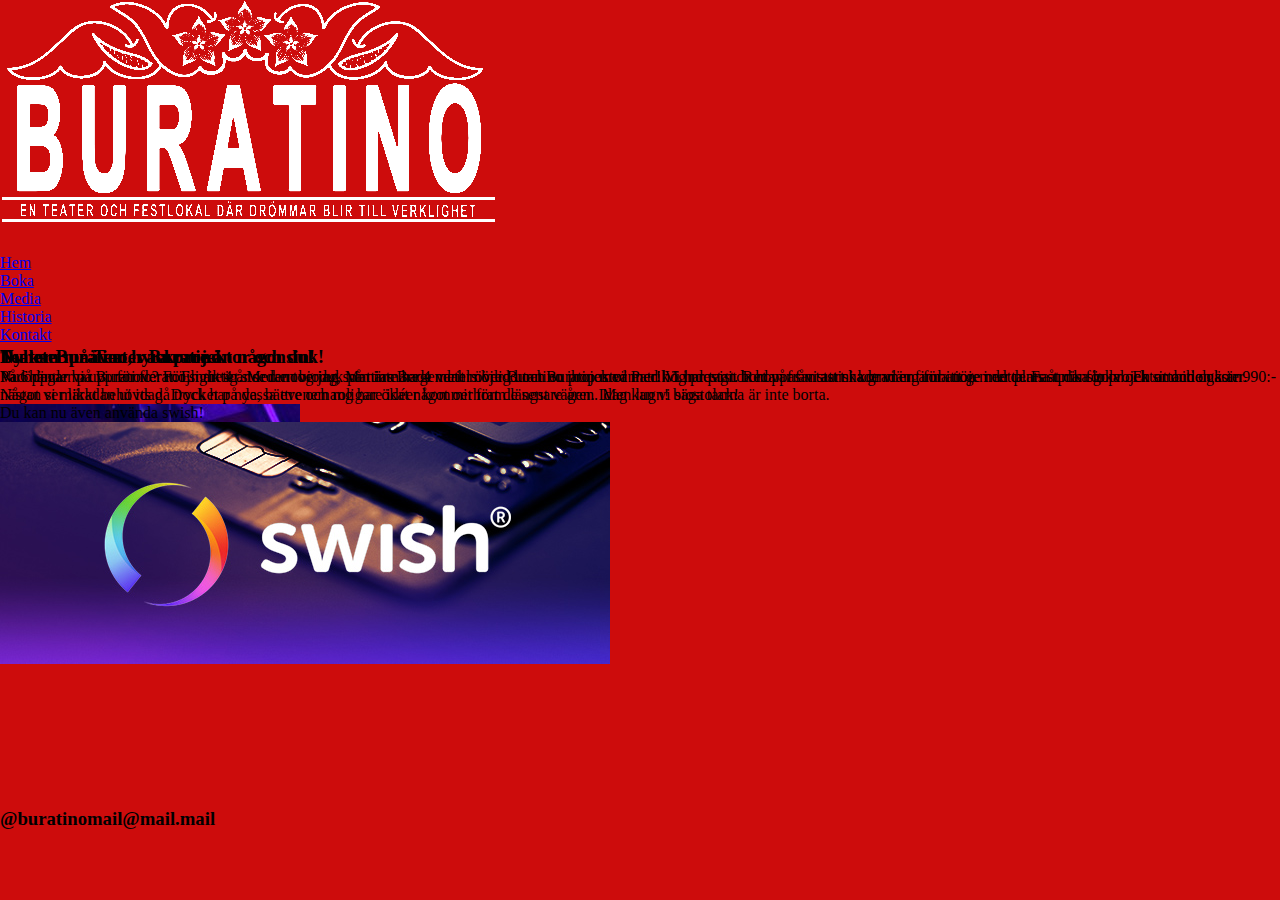
<file: index.html>
<!DOCTYPE html>
<html lang="en">
<head>
    <meta charset="UTF-8">
    <meta name="viewport" content="width=device-width, initial-scale=1.0">
    <meta http-equiv="X-UA-Compatible" content="ie=edge">
    <title>Buratino</title>
    <link rel="stylesheet" href="css/stylesheet.css">
    <link href="https://fonts.googleapis.com/css?family=Sen&display=swap" rel="stylesheet">
</head>
<body>
    <div class="gridWrapper">
     <header class="header">
        <img class="buratinologga" src="misc/Buratino logga fast helvit.png" alt="Bild på buratino loggan">
        </header>
        <nav class="nav">
            <ul class="navlinks navactive">
                <li class="hem"><a href="index.html">Hem</a></li>
                <li class="boka"><a href="boka.html">Boka</a></li>
                <li class="media"><a href="media.html">Media</a></li>
                <li class="historia"><a href="historia.html">Historia</a></li>
                <li class="kontakt"><a href="kontakt.html">Kontakt</a></li>
            </ul>
            <div class="burger">
                <div class="line1"></div>
                <div class="line2"></div>
                <div class="line3"></div>
            </div>
        </nav>    
        <section class="section1"><h3>Teater Buratino, vackrare än någonsin! </h3>
        <p class="texts1">Vad händer på Buratino?
            För snart 4 år sedan tog jag, Mattias Bergendahl över Buratino ihop med Patrik Lindqvist. Redan från start hade vi en ambition med denna unika lokal. En ambition som nästan ser likadan ut idag. Dock har nya, bättre och roligare idéer kommit fram längst vägen.
            Idag kan vi säga tack! 
           </p><img class="snyggscen" src="img/Buratino scen.jpeg" alt="Bild på snygg scen"></section>
        <section class="section2"><h3 class="texts2">Nyheter på Teater Buratino</h3>
        <p class="texts2">På 6 dagar har vi renoverat. En riktig stor renovering som inte hade varit möjlig utan Buratinos vänner!
            Vi har tagit bort vår fantastiska gradäng för att ge mer plats åt dansgolv och sittande gäster. Något vi märkt  behövts då trycket på dessa evenemang har ökat något oerhört de senare åren. Men lugn! biostolarna är inte borta.</p>
        <p class="swishtext">Du kan nu även använda swish!</p> <img class="swish" src="img/mäktigswishbild.jpg" alt="swishbild"></section>
        <section class="section3"><h3 class="texts2">Du kan nu även hyra projektor och duk!</h3><p class="projektortext">Nu öppnar vi upp för fler möjligheter. Med en bioduk på närmare 4 meters bredd och en projektor med hög prestanda  hoppas vi att ni kommer finna nöje i detta. Fastpris för projektor och duk är 990:-</p></section>
        <footer class="footer"><h3>@buratinomail@mail.mail</h3></footer>
    </div>
    <script src="js/script.js" ></script>
</body>
</html>
</file>
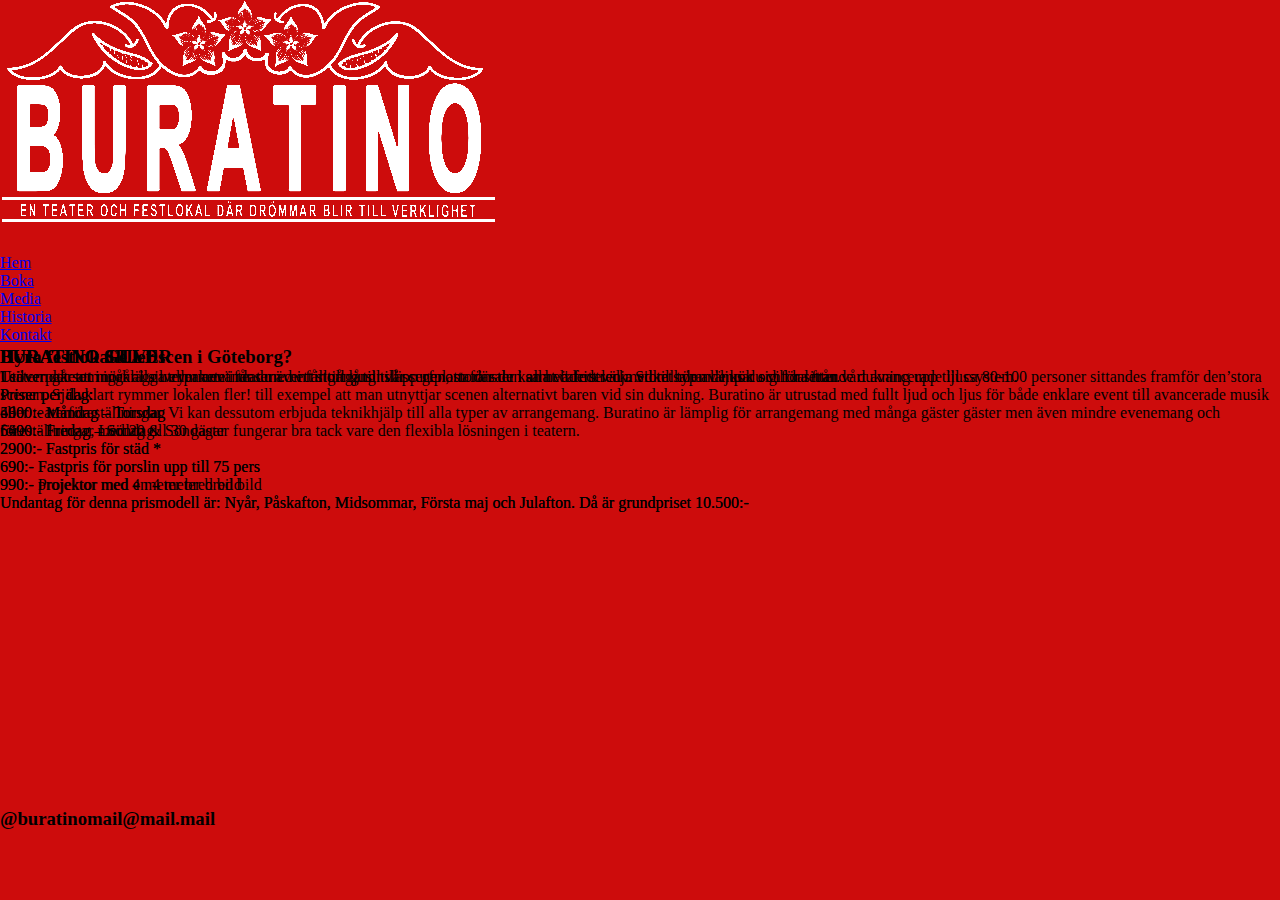
<file: boka.html>
<!DOCTYPE html>
<html lang="en">
<head>
    <meta charset="UTF-8">
    <meta name="viewport" content="width=device-width, initial-scale=1.0">
    <meta http-equiv="X-UA-Compatible" content="ie=edge">
    <title>Buratino</title>
    <link rel="stylesheet" href="css/stylesheet.css">
    <link href="https://fonts.googleapis.com/css?family=Sen&display=swap" rel="stylesheet">
</head>
<body>
    <div class="gridWrapper">
     <header class="header">
        <img class="buratinologga" src="misc/Buratino logga fast helvit.png" alt="Bild på buratino loggan">
        </header>
        <nav class="nav">
            <ul class="navlinks navactive">
                <li class="hem"><a href="index.html">Hem</a></li>
                <li class="boka"><a href="boka.html">Boka</a></li>
                <li class="media"><a href="media.html">Media</a></li>
                <li class="historia"><a href="historia.html">Historia</a></li>
                <li class="kontakt"><a href="kontakt.html">Kontakt</a></li>
            </ul>
            <div class="burger">
                <div class="line1"></div>
                <div class="line2"></div>
                <div class="line3"></div>
            </div>
        </nav>    
        <section class="section1"><h3>Hyra festlokal eller scen i Göteborg?</h3>
        <p class="texts1">Teatern går att mörklägga eller användas med ett stort ljusinsläpp genom fönster i alla väderstreck. Stora salen lämpar sig för sittande dukning upp till ca 80-100 personer sittandes framför den’stora scenen. Självklart rymmer lokalen fler! till exempel att man utnyttjar scenen alternativt baren vid sin dukning. 

            Buratino är utrustad med fullt ljud och ljus för både enklare event till avancerade musik eller teaterföreställningar. Vi kan dessutom erbjuda teknikhjälp till alla typer av arrangemang.
            
            Buratino är lämplig för arrangemang med många gäster gäster men även mindre evenemang och föreställningar med 20 till 30 gäster fungerar bra tack vare den flexibla lösningen i teatern.</p></section>
        <section class="section2"><h3 class="buratinosilver">BURATINO SILVER</h3>
        <p class="texts2">
          I silverpaketet ingår alla utrymmen i teatern. ni får tillgång till scenen, stora salen samt cafedelen med tillhörande kök och toaletter. 
          <p class="texts2">Priser per dag:</p>
            <ul class="textjävel">

            <li> 4900:- Måndag – Torsdag</li>
            <li> 5600:- Fredag – Söndag</li>
            <li> 2900:- Fastpris för städ *</li>
            <li> 690:- Fastpris för porslin upp till 75 pers</li>
            <li> 990:- Projektor med en 4 meter bred bild</li>
             </ul>
            <p class="texts2"> Undantag för denna prismodell är: Nyår, Påskafton, Midsommar, Första maj och Julafton. Då är grundpriset 10.500:-</p></p></section>
        <section class="section3"><h3 class="buratinoguld">BURATINO GULD</h3>
        <p class="texts2">
            Utöver det som ingår i silverpaketet får du även tillgång till vår surfplatta där du kan helt fritt välja vilket typ av ljus du vill ha från vårt avancerade ljussystem.
            <p class="texts2">Priser per dag:</p>
            <ul class="textjävel">
                <li>5600:- Måndag – Torsdag</li>
                <li>6490:- Fredag, Lördag & Söndagar</li>
                <li>2900:- Fastpris för städ *</li>
                <li>690:- Fastpris för porslin upp till 75 pers</li>
                <li>990:- projektor med 4 meter bred bild</li>
            </ul>
            <p class="texts2">Undantag för denna prismodell är: Nyår, Påskafton, Midsommar, Första maj och Julafton. Då är grundpriset 10.500:-</p>
        </p>
        </section>
        <footer class="footer"><h3>@buratinomail@mail.mail</h3></footer>
    </div>
    <script src="js/script.js" ></script>
</body>
</html>
</file>
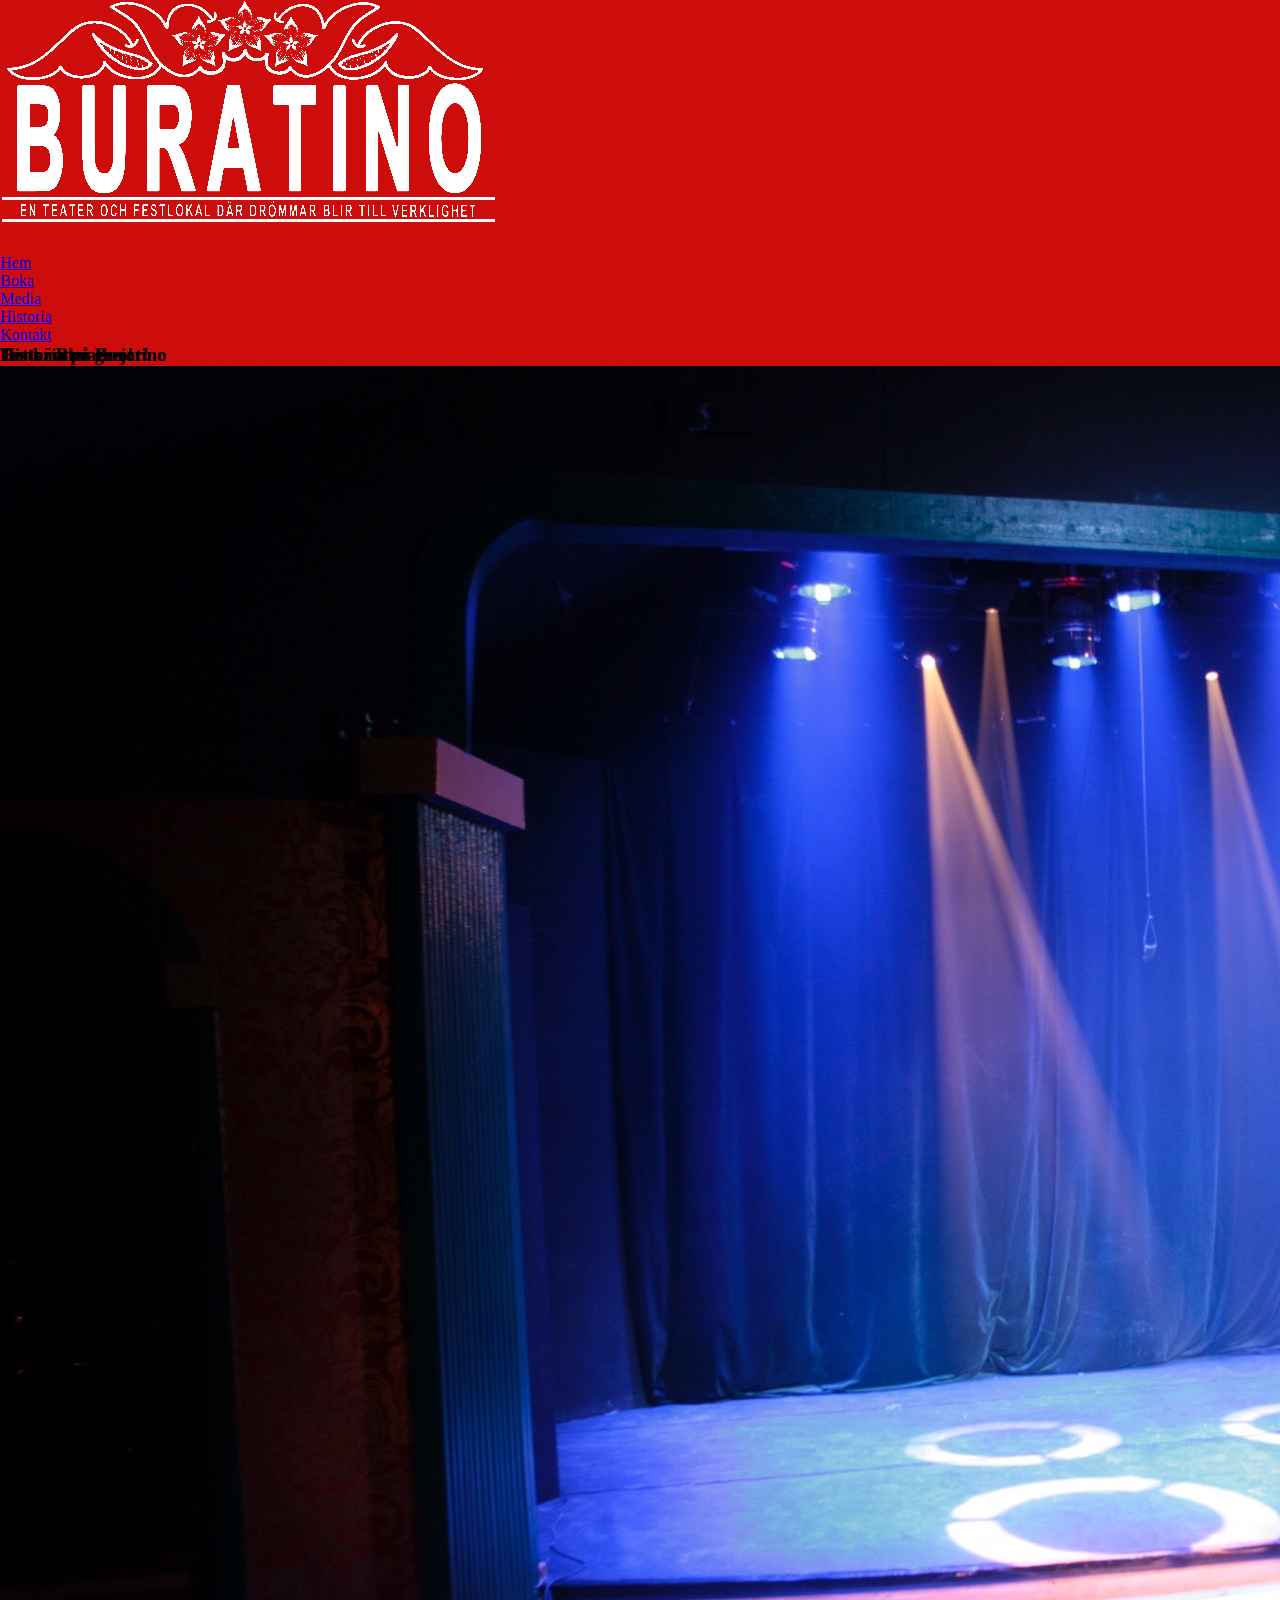
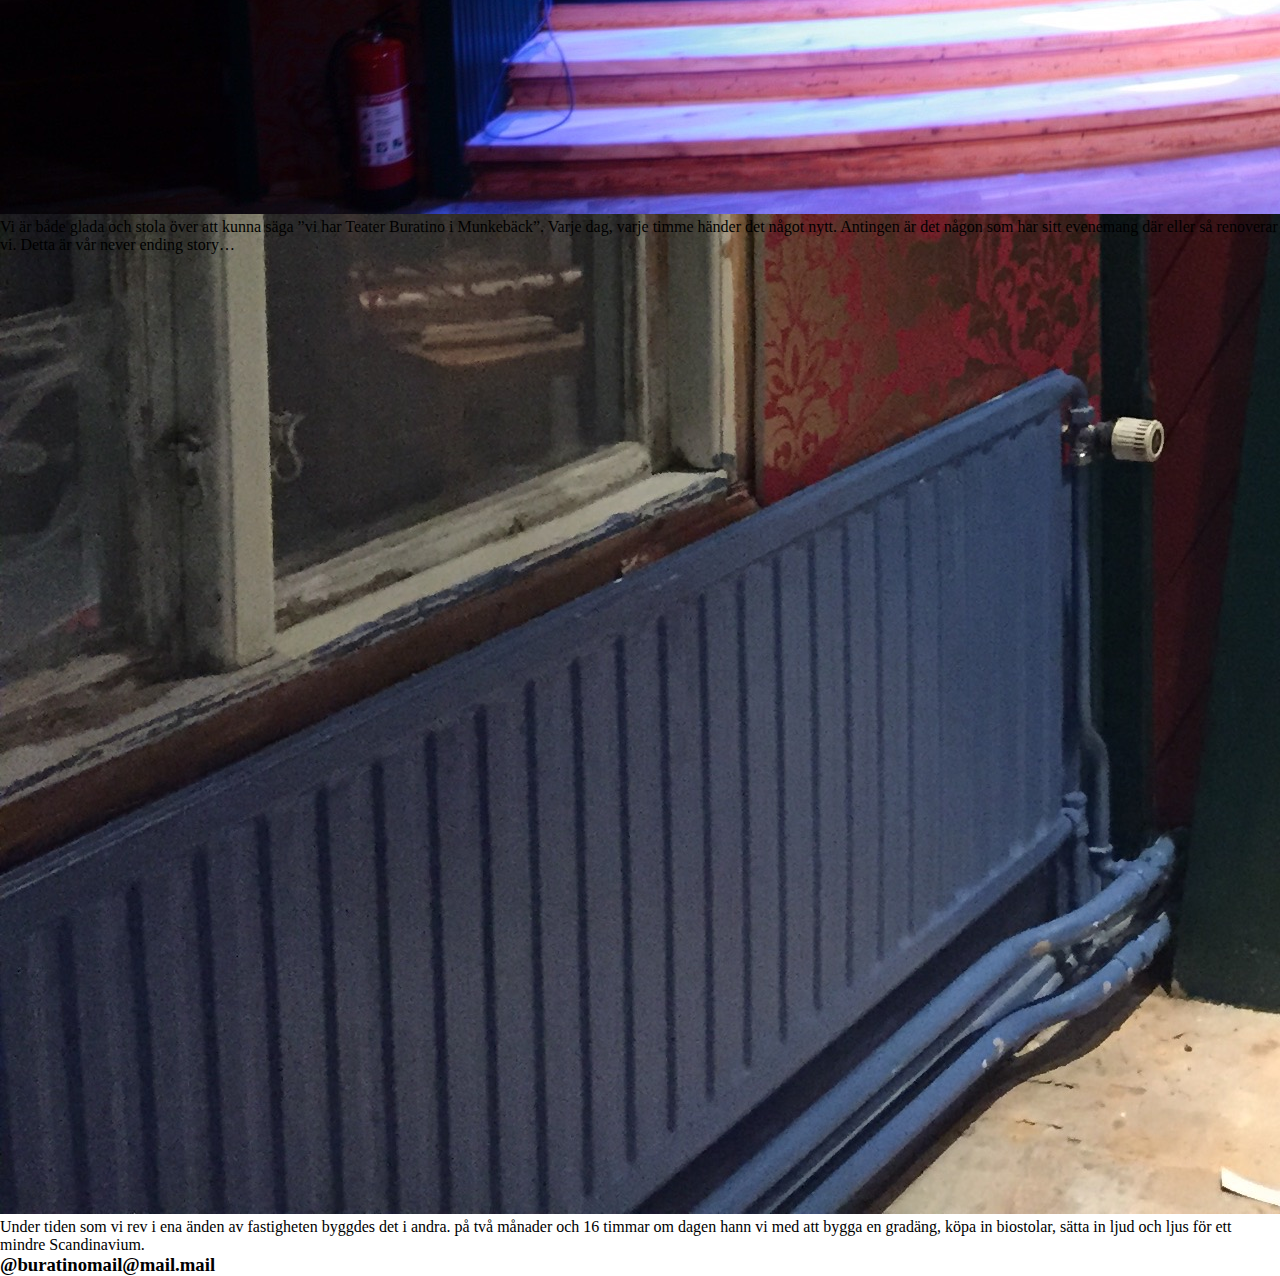
<file: historia.html>
<!DOCTYPE html>
<html lang="en">
<head>
    <meta charset="UTF-8">
    <meta name="viewport" content="width=device-width, initial-scale=1.0">
    <meta http-equiv="X-UA-Compatible" content="ie=edge">
    <title>Buratino</title>
    <link rel="stylesheet" href="css/stylesheet.css">
    <link href="https://fonts.googleapis.com/css?family=Sen&display=swap" rel="stylesheet">
</head>
<body>
    <div class="gridWrapper">
     <header class="header">
        <img class="buratinologga" src="misc/Buratino logga fast helvit.png" alt="Bild på buratino loggan">
        </header>
        <nav class="nav">
            <ul class="navlinks navactive">
                <li class="hem"><a href="index.html">Hem</a></li>
                <li class="boka"><a href="boka.html">Boka</a></li>
                <li class="media"><a href="media.html">Media</a></li>
                <li class="historia"><a href="historia.html">Historia</a></li>
                <li class="kontakt"><a href="kontakt.html">Kontakt</a></li>
            </ul>
            <div class="burger">
                <div class="line1"></div>
                <div class="line2"></div>
                <div class="line3"></div>
            </div>
        </nav>    
        <section class="section1"><h3>Historia på Buratino</h3>
        <img class="buratinogubbe" src="img/historia_buratino.jpg" alt="Gubbe som skapade Buratino">
        <p class="textgubbe">Natalia och Alf Mouwitz startade Dockteater Buratino 1987. De första åren turnerade dom från Pajala i norr till Spanien i söder. Duon spelade enligt den ryska traditionen med meterstora stavdockor och marionettdockor. </p></section>
        <section class="section2"><h3 class="texts2">Det händer grejer!</h3>
        <img class="ombygg2" src="img/ombyggburatino.jpg" alt="grejar i buratinolokalen">
        <p class="texts2">Under tiden som vi rev i ena änden av fastigheten byggdes det i andra. på två månader och 16 timmar om dagen hann vi med att bygga en gradäng, köpa in biostolar, sätta in ljud och ljus för ett mindre Scandinavium.</p></section>
        <section class="section3"><h3 class="texts2">Teater Buratino!</h3>
        <img class="ombygg2" src="img/Buratino_scen.jpg" alt="Scen Buratino">
        <p class="texts2">Vi är både glada och stola över att kunna säga ”vi har Teater Buratino i Munkebäck”. Varje dag, varje timme händer det något nytt. Antingen är det någon som har sitt evenemang där eller så renoverar vi. Detta är vår never ending story…</p></section>
        <footer class="footer"><h3>@buratinomail@mail.mail</h3></footer>
    </div>
    <script src="js/script.js" ></script>
</body>
</html>
</file>
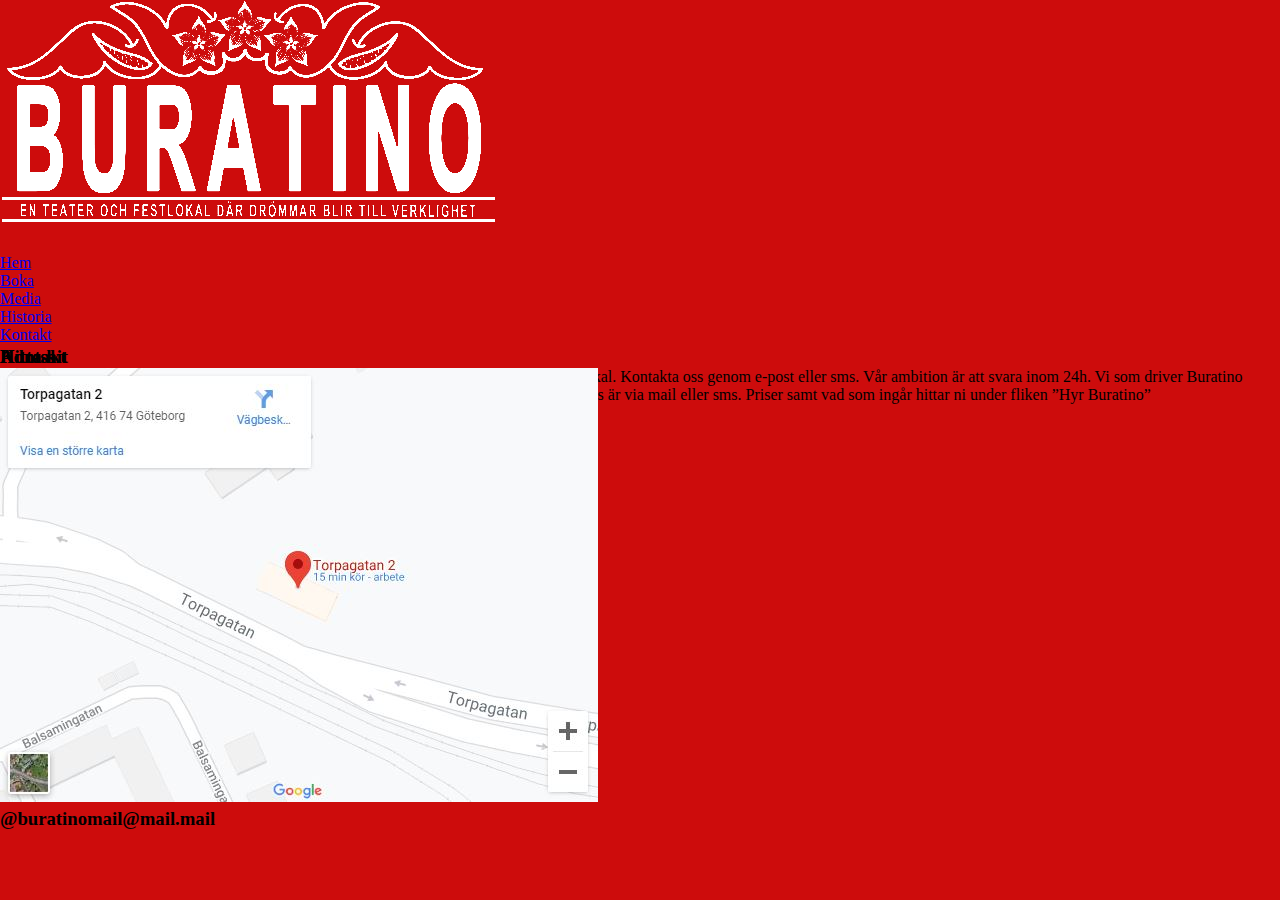
<file: kontakt.html>
<!DOCTYPE html>
<html lang="en">
<head>
    <meta charset="UTF-8">
    <meta name="viewport" content="width=device-width, initial-scale=1.0">
    <meta http-equiv="X-UA-Compatible" content="ie=edge">
    <title>Buratino</title>
    <link rel="stylesheet" href="css/stylesheet.css">
    <link href="https://fonts.googleapis.com/css?family=Sen&display=swap" rel="stylesheet">
</head>
<body>
    <div class="gridWrapper">
     <header class="header">
        <img class="buratinologga" src="misc/Buratino logga fast helvit.png" alt="Bild på buratino loggan">
        </header>
        <nav class="nav">
            <ul class="navlinks navactive">
                <li class="hem"><a href="index.html">Hem</a></li>
                <li class="boka"><a href="boka.html">Boka</a></li>
                <li class="media"><a href="media.html">Media</a></li>
                <li class="historia"><a href="historia.html">Historia</a></li>
                <li class="kontakt"><a href="kontakt.html">Kontakt</a></li>
            </ul>
            <div class="burger">
                <div class="line1"></div>
                <div class="line2"></div>
                <div class="line3"></div>
            </div>
        </nav>    
        <section class="section1"><h3>Kontakt</h3><p class="kontakt">Vi som driver Buratino ser alltid fram emot att få nya förslag på event och aktiviteter i vår lokal. Kontakta oss genom e-post eller sms.  Vår ambition är att svara inom 24h.

            Vi som driver Buratino jobbar med annat dagtid. Därför är det ibland svårt att svara i telefon. Enklaste sättet att nå oss är via mail eller sms.
            
            Priser samt vad som ingår hittar ni under fliken ”Hyr Buratino”</p></section>
        <section class="section2"><h3 class="texts2">Adress</h3><p class="texts2">Torpagatan 2
            416 74 Göteborg
            
            <p class="texts2">Telefon: 0703 – 28 87 14 </p>
            <p class="texts2"> E-post: bokning@buratino.se </p>
           </section>
        <section class="section3"><h3 class="texts2">Hitta hit</h3> <img class="buratinokarta" src="img/karta_buratino.JPG" alt="karta på buratino"></section>
        <footer class="footer"><h3>@buratinomail@mail.mail</h3></footer>
    </div>
    <script src="js/script.js" ></script>
</body>
</html>
</file>
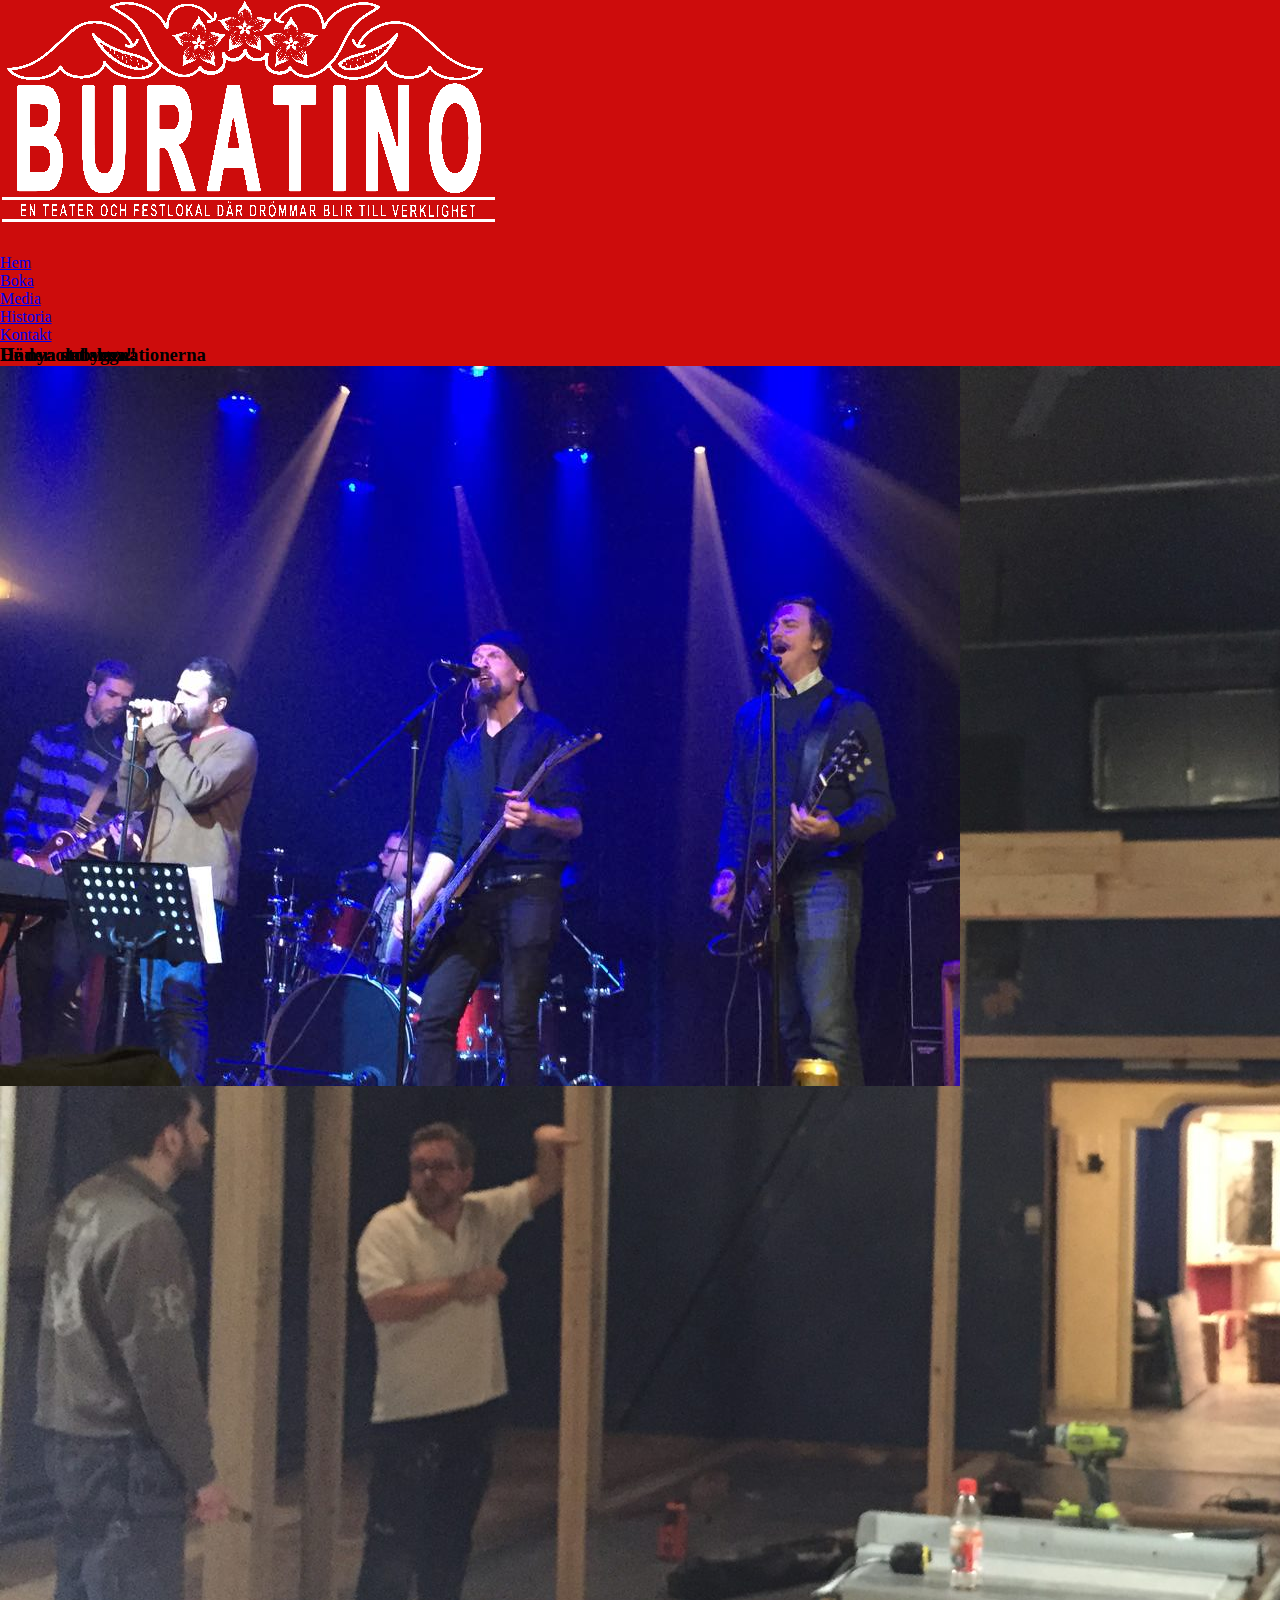
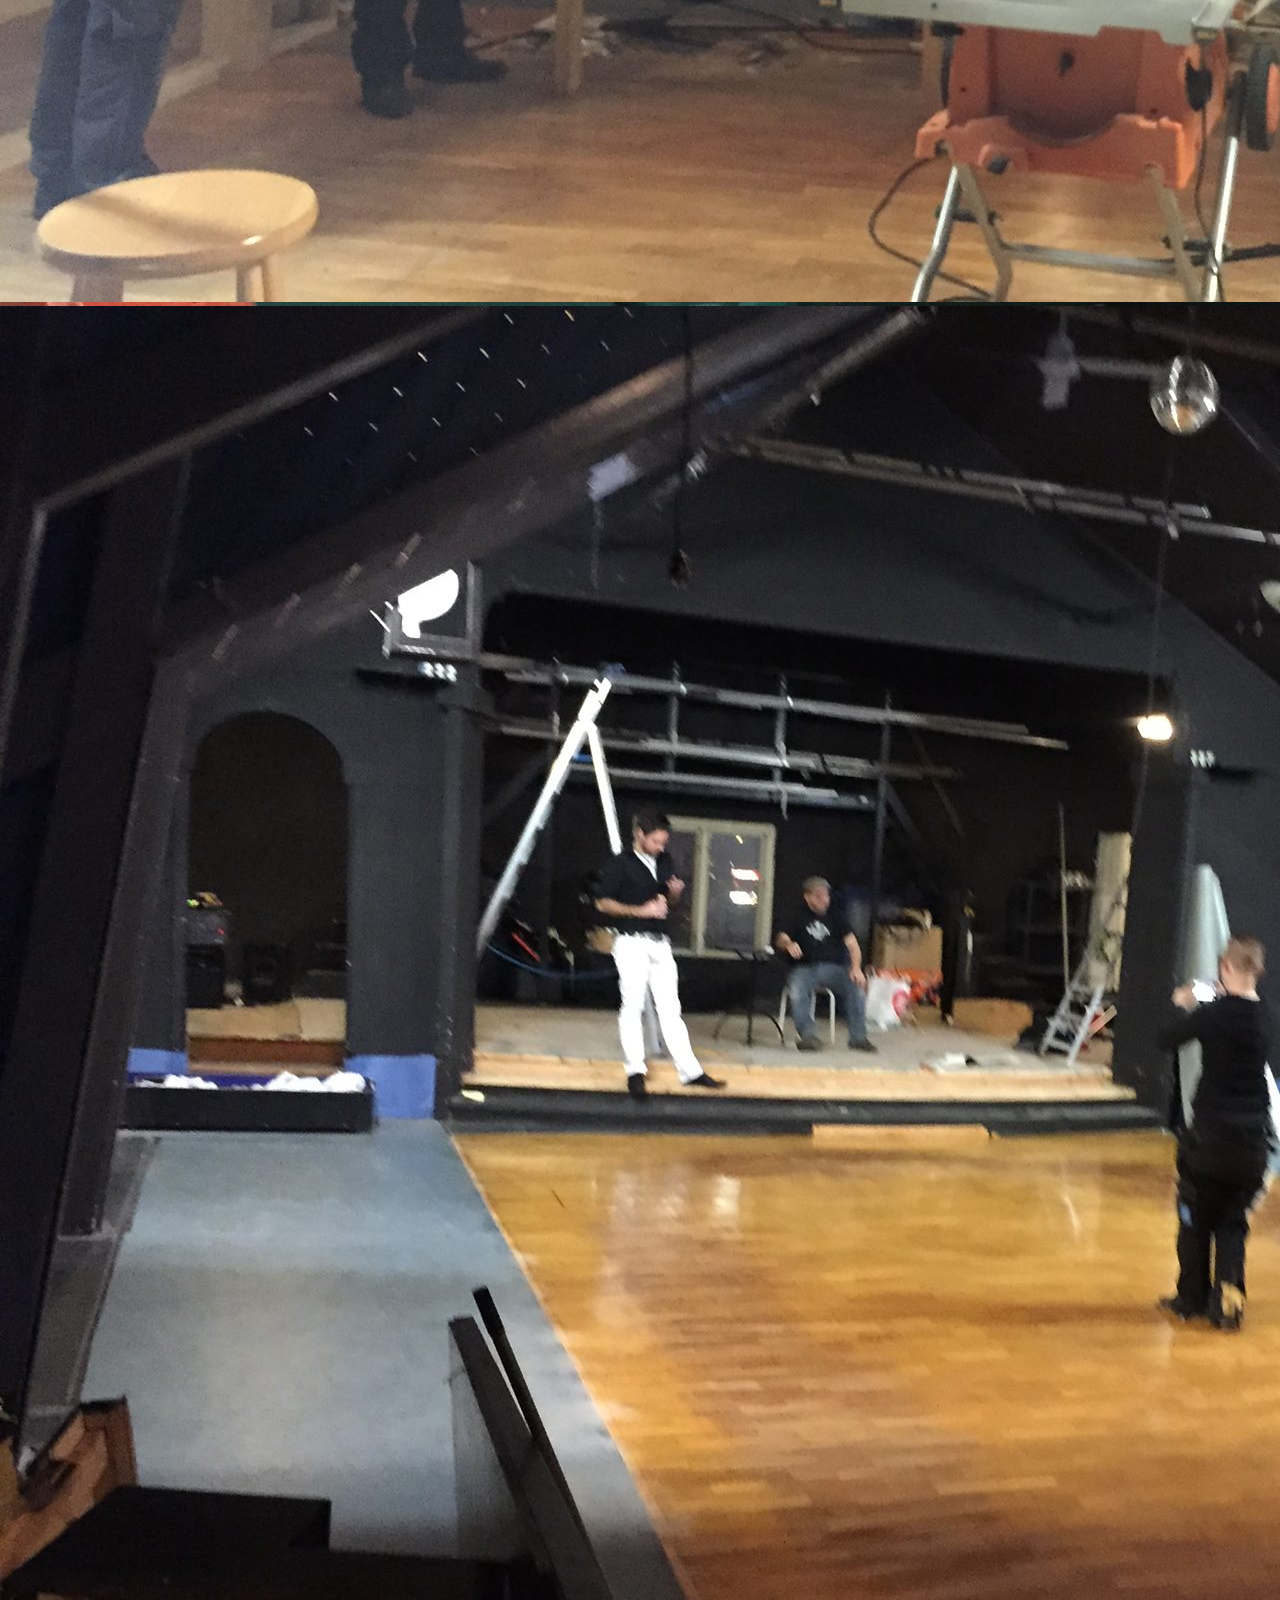
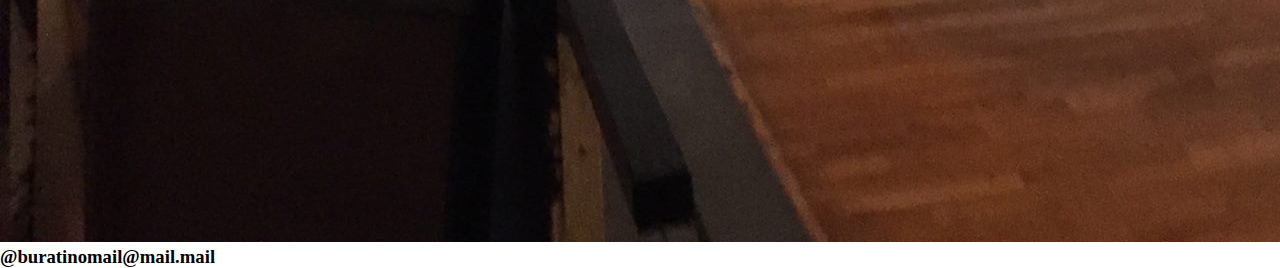
<file: media.html>
<!DOCTYPE html>
<html lang="en">
<head>
    <meta charset="UTF-8">
    <meta name="viewport" content="width=device-width, initial-scale=1.0">
    <meta http-equiv="X-UA-Compatible" content="ie=edge">
    <title>Buratino</title>
    <link rel="stylesheet" href="css/stylesheet.css">
    <link href="https://fonts.googleapis.com/css?family=Sen&display=swap" rel="stylesheet">
</head>
<body>
    <div class="gridWrapper">
     <header class="header">
        <img class="buratinologga" src="misc/Buratino logga fast helvit.png" alt="Bild på buratino loggan">
        </header>
        <nav class="nav">
            <ul class="navlinks navactive">
                <li class="hem"><a href="index.html">Hem</a></li>
                <li class="boka"><a href="boka.html">Boka</a></li>
                <li class="media"><a href="media.html">Media</a></li>
                <li class="historia"><a href="historia.html">Historia</a></li>
                <li class="kontakt"><a href="kontakt.html">Kontakt</a></li>
            </ul>
            <div class="burger">
                <div class="line1"></div>
                <div class="line2"></div>
                <div class="line3"></div>
            </div>
        </nav>    
        <section class="section1"><h3>De nya stolarna!</h3>
        <img  class="nyastolarna" src="img/stolar.jpg" alt="nya stolarna"></section>
        <section class="section2"><h3 class="texts2">Under ombyggnationerna</h3>
        <img class="ombygg" src="img/under_ombyggnationerna - kopia.jpg" alt="under ombyggnationerna">
        <img class="ombygg" src="img/ombyggnationerna_buratino.jpg" alt="ombyggnationer i lokalen"></section>
        <section class="section3"><h3 class="texts2">Här va det show!</h3>
        <img class="showb" src="img/show_buratino.jpg" alt="show på buratino"></section>
        <footer class="footer"><h3>@buratinomail@mail.mail</h3></footer>
    </div>
    <script src="js/script.js" ></script> 
</body>
</html>
</file>
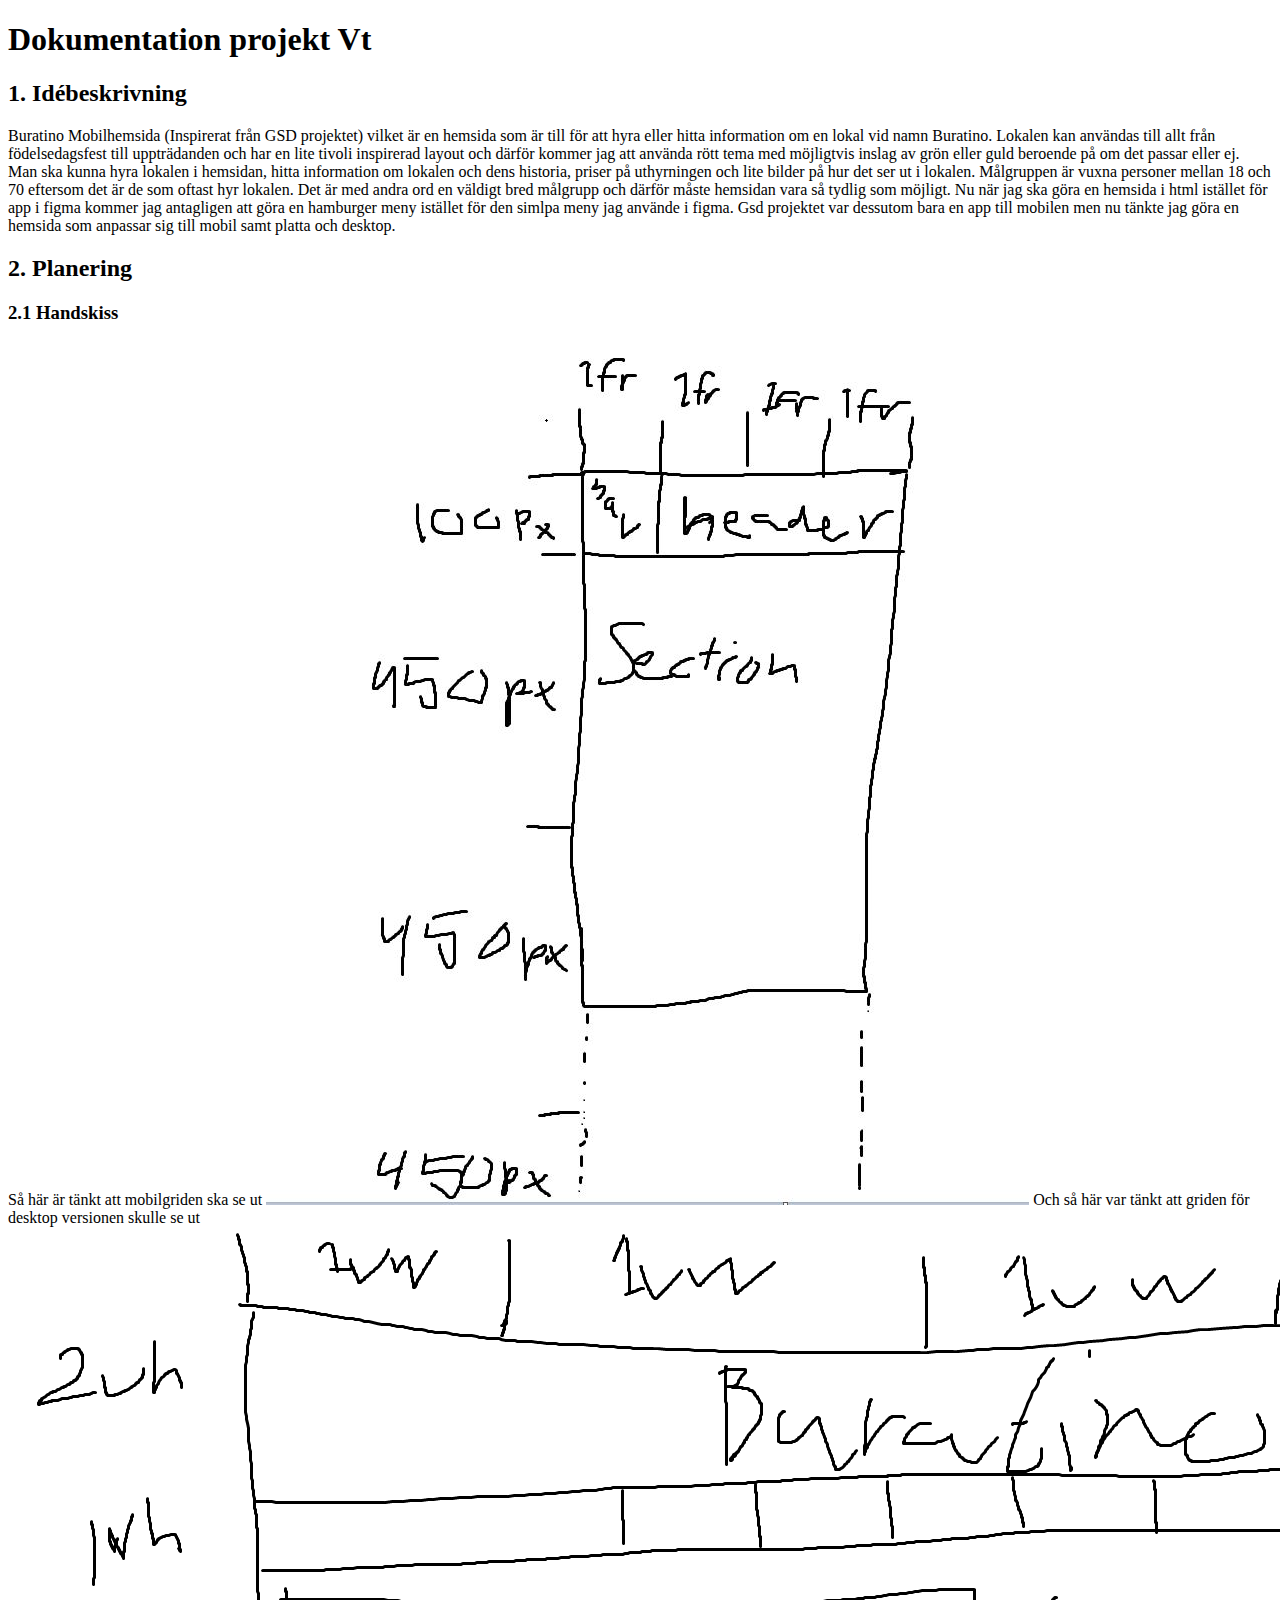
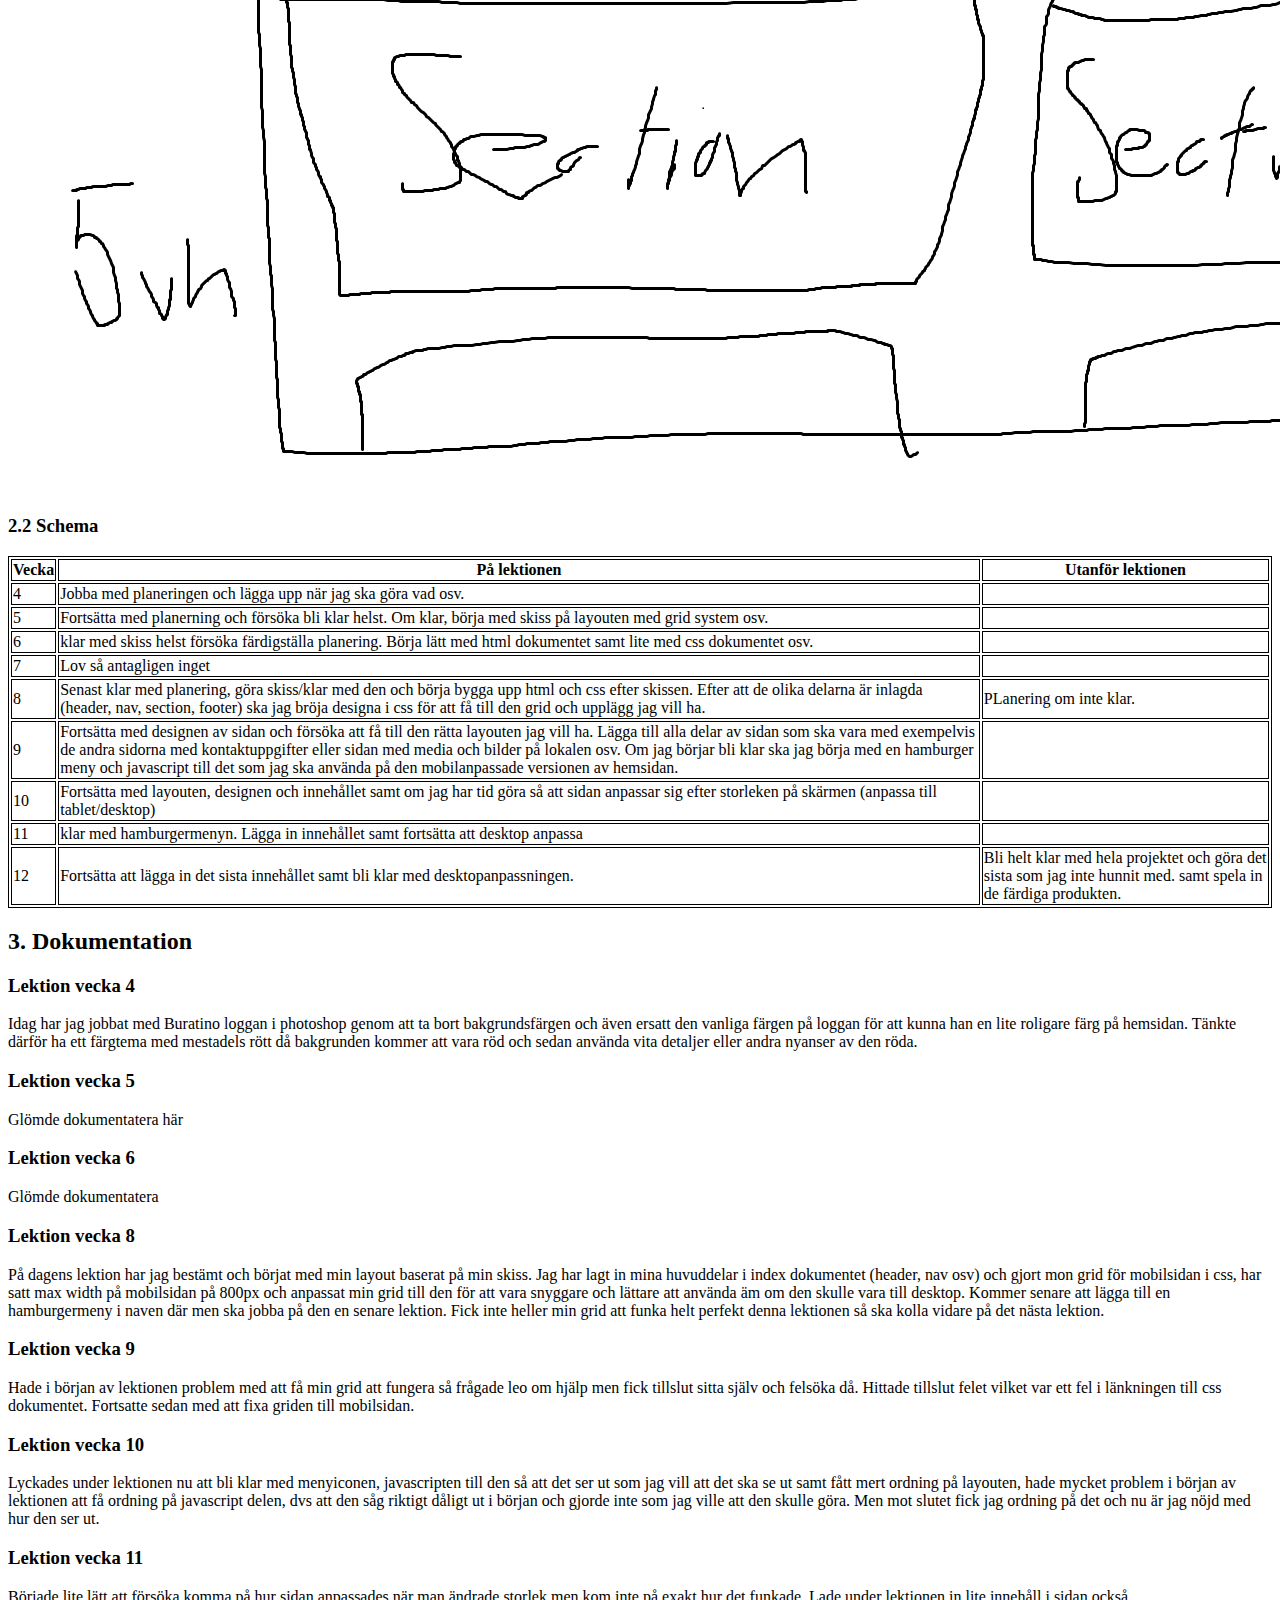
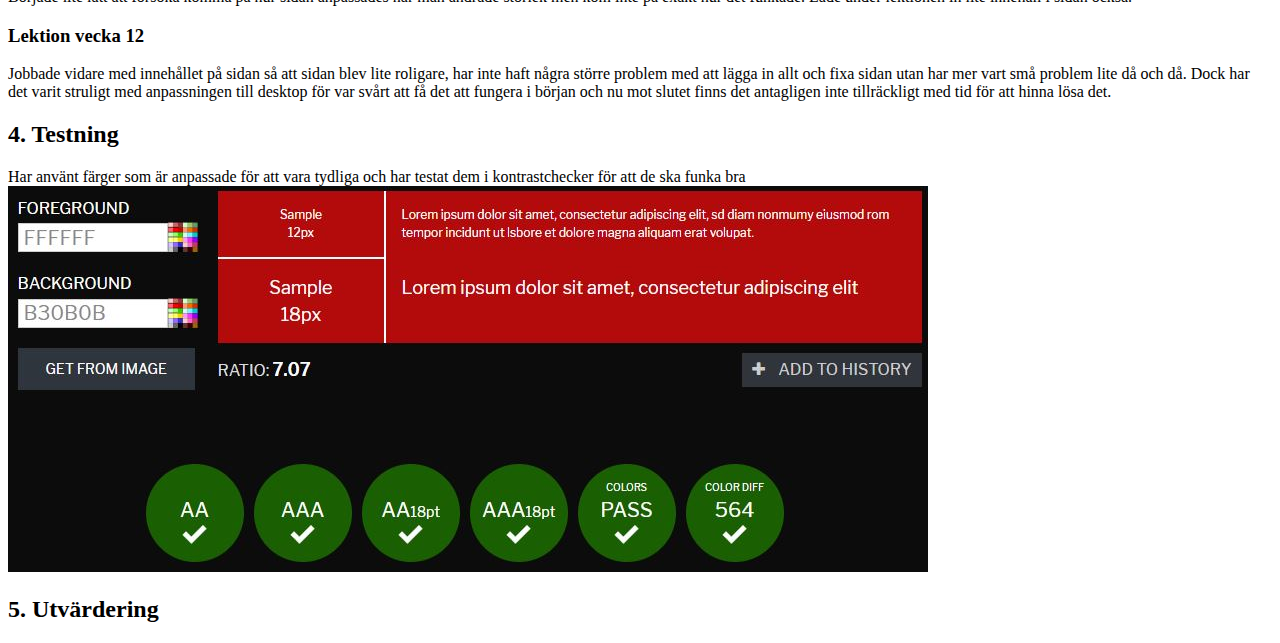
<file: misc/planering.html>
<!-- Se den kommenterade texten i detta html-dokument för att se exempel och förklaringar på hur dokumentationen ska vara uppbyggd. -->

<!-- Länka till detta planeringsdokument i footern till din hemsida. -->

<!DOCTYPE html>
<html lang="en">
<head>
    <meta charset="UTF-8">
    <meta name="viewport" content="width=device-width, initial-scale=1.0">
    <meta http-equiv="X-UA-Compatible" content="ie=edge">
    <title>Dokumentation projekt Vt</title>

    <style>
        table, td, th {
            border: 1px solid black
        }
    </style>

</head>
<body>

    <h1>Dokumentation projekt Vt</h1>

    <h2>1. Idébeskrivning</h2>
    <!-- Vad ska du göra? Vilken är din målgrupp? Om du utvecklar en tidigare sida; Vad ska du förändra/utveckla? -->

    Buratino Mobilhemsida (Inspirerat från GSD projektet) vilket är en hemsida som är till för att hyra eller hitta information om en lokal vid namn Buratino. Lokalen kan användas till allt från födelsedagsfest till uppträdanden och har en lite tivoli inspirerad layout och därför kommer jag att använda rött tema med möjligtvis inslag av grön eller guld beroende på om det passar eller ej. Man ska kunna hyra lokalen i hemsidan, hitta information om lokalen och dens historia, priser på uthyrningen och lite bilder på hur det ser ut i lokalen. 
    Målgruppen är vuxna personer mellan 18 och 70 eftersom det är de som oftast hyr lokalen. Det är med andra ord en väldigt
    bred målgrupp och därför måste hemsidan vara så tydlig som möjligt. Nu när jag ska göra en hemsida i html istället för app i figma 
    kommer jag antagligen att göra en hamburger meny istället för den simlpa meny jag använde i figma. Gsd projektet var dessutom bara en app till mobilen men nu tänkte jag göra en hemsida som anpassar sig till mobil samt platta och desktop. 

    <h2>2. Planering</h2>



    <h3>2.1 Handskiss</h3>
    <!-- Här lägger du en bild på din handskiss av layouten. Viktigt att du beskriver vilka boxelement som ska användas. Visa även hur du tänker med ditt grid (Hur många kolumner?) -->
    Så här är tänkt att mobilgriden ska se ut <img src="mobilgrid.JPG" alt="Mobilgrid ">

    Och så här var tänkt att griden för desktop versionen skulle se ut <img src="weu skiss buratino.png" alt="grid för desktop">

    <h3>2.2 Schema</h3>
    <!-- Vad ska du göra när? Inte för detaljerat. -->

    <table>
        <tr>
            <th>Vecka</th><th>På lektionen</th><th>Utanför lektionen</th>
        </tr>

        <tr>
            <td>4</td>
            <td>
            <!-- Vad görs på lektionen vecka 4? -->Jobba med planeringen och lägga upp när jag ska göra vad osv. 
            </td>
            <td>
            <!-- Vad görs utanför lektionen vecka 4? -->
            </td>
        </tr>

        <tr>          
            <td>5</td>
            <td>
            <!-- Vad görs på lektionen vecka 5? --> Fortsätta med planerning och försöka bli klar helst. Om klar, börja med skiss på layouten med grid system osv. 
            </td>
            <td>
            <!-- Vad görs utanför lektionen vecka 5? -->
            </td>
        </tr>

        <tr>          
            <td>6</td>
            <td>
            <!-- Vad görs på lektionen vecka 6? -->klar med skiss helst försöka färdigställa planering. Börja lätt med html dokumentet samt lite med css dokumentet osv. 
            </td>
            <td>
            <!-- Vad görs utanför lektionen vecka 6? -->
            </td>
        </tr>

        <tr>           
            <td>7</td>
            <td>
            <!-- Vad görs på lektionen vecka 7? -->Lov så antagligen inget
            </td>
            <td>
            <!-- Vad görs utanför lektionen vecka 7? -->
            </td>
        </tr>

        <tr>           
            <td>8</td>
            <td>
            <!-- Vad görs på lektionen vecka 8? --> Senast klar med planering, göra skiss/klar med den och börja bygga upp html och css efter skissen. Efter att de olika delarna är inlagda (header, nav, section, footer) ska jag bröja designa i css för att få till den grid och upplägg jag vill ha. 
            </td>
            <td>
            <!-- Vad görs utanför lektionen vecka 8? -->PLanering om inte klar. 
            </td>
        </tr>

        <tr>          
            <td>9</td>
            <td>
            <!-- Vad görs på lektionen vecka 9? -->Fortsätta med designen av sidan och försöka att få till den rätta layouten jag vill ha. Lägga till alla delar av sidan som ska vara med exempelvis de andra sidorna med kontaktuppgifter eller sidan med media och bilder på lokalen osv. Om jag börjar bli klar ska jag börja med en hamburger meny och javascript till det som jag ska använda på den mobilanpassade versionen av hemsidan. 
            </td>
            <td>
            <!-- Vad görs utanför lektionen vecka 9? -->
            </td>
        </tr>

        <tr>          
            <td>10</td>
            <td>
            <!-- Vad görs på lektionen vecka 10? -->Fortsätta med layouten, designen och innehållet samt om jag har tid göra så att sidan anpassar sig efter storleken på skärmen (anpassa till tablet/desktop)
            </td>
            <td>
            <!-- Vad görs utanför lektionen vecka 10? -->
            </td>
        </tr>

        <tr>           
            <td>11</td>
            <td>
            <!-- Vad görs på lektionen vecka 11? --> klar med hamburgermenyn. Lägga in innehållet samt fortsätta att desktop anpassa
            </td>
            <td>
            <!-- Vad görs utanför lektionen vecka 11? -->
            </td>
        </tr>

        <tr>          
            <td>12</td>
            <td>
            <!-- Vad görs på lektionen vecka 12? --> Fortsätta att lägga in det sista innehållet samt bli klar med desktopanpassningen.
            </td>
            <td>
            <!-- Vad görs utanför lektionen vecka 12? -->Bli helt klar med hela projektet och göra det sista som jag inte hunnit med. samt spela in de färdiga produkten. 
            </td>
        </tr>

    </table>


    <h2>3. Dokumentation</h2>
    <!-- Här skriver du efter varje lektion. Vad har jag gjort? Vad gick bra? Vad gick mindre bra? Vad ska jag tänka på till nästa gång? -->

    <h3>Lektion vecka 4</h3>
    <!-- Fyll på med dokumentation här. -->
    Idag har jag jobbat med Buratino loggan i photoshop genom att ta bort bakgrundsfärgen och även ersatt den vanliga färgen på loggan för att kunna han en lite roligare färg på hemsidan. Tänkte därför ha ett färgtema med mestadels rött då bakgrunden kommer att vara röd och sedan använda vita detaljer eller andra nyanser av den röda. 

    <h3>Lektion vecka 5</h3>
    <!-- Fyll på med dokumentation här. --> Glömde dokumentatera här 

    <h3>Lektion vecka 6</h3>
    <!-- Fyll på med dokumentation här. --> Glömde dokumentatera

    <h3>Lektion vecka 8</h3>
    <!-- Fyll på med dokumentation här. -->På dagens lektion har jag bestämt och börjat med min layout baserat på min skiss. Jag har lagt in mina huvuddelar i index dokumentet (header, nav osv) och gjort mon grid för mobilsidan i css, har satt max width på mobilsidan på 800px och anpassat min grid till den för att vara snyggare och lättare att använda äm om den skulle vara till desktop. Kommer senare att lägga till en hamburgermeny i naven där men ska jobba på den en senare lektion. Fick inte heller min grid att funka helt perfekt denna lektionen så ska kolla vidare på det nästa lektion. 

    <h3>Lektion vecka 9</h3>
    <!-- Fyll på med dokumentation här. -->
    Hade i början av lektionen problem med att få min grid att fungera så frågade leo om hjälp men fick tillslut sitta själv och felsöka då. Hittade tillslut felet vilket var ett fel i länkningen till css dokumentet. Fortsatte sedan med att fixa griden till mobilsidan. 

    <h3>Lektion vecka 10</h3>
    <!-- Fyll på med dokumentation här. -->
    Lyckades under lektionen nu att bli klar med menyiconen, javascripten till den så att det ser ut som jag vill att det ska se ut samt fått mert ordning på layouten, hade mycket problem i början av lektionen att få ordning på javascript delen, dvs att den såg riktigt dåligt ut i början och gjorde inte som jag ville att den skulle göra. Men mot slutet fick jag ordning på det och nu är jag nöjd med hur den ser ut.  

    <h3>Lektion vecka 11</h3>
    <!-- Fyll på med dokumentation här. -->Började lite lätt att försöka komma på hur sidan anpassades när man ändrade storlek men kom inte på exakt hur det funkade. Lade under lektionen in lite innehåll i sidan också. 

    <h3>Lektion vecka 12</h3>
    <!-- Fyll på med dokumentation här. -->Jobbade vidare med innehållet på sidan så att sidan blev lite roligare, har inte haft några större problem med att lägga in allt och fixa sidan utan har mer vart små problem lite då och då. Dock har det varit struligt med anpassningen till desktop för var svårt att få det att fungera i början och nu mot slutet finns det antagligen inte tillräckligt med tid för att hinna lösa det. 

    <h2>4. Testning</h2>
    <!-- Testa i Chrome + Firefox eller Safari (på både dator och mobil). Skiljer sig resultatet? Har du behövt anpassa ditt kod/innehåll efter de olika webbläsarna? Hur gick valideringen? Vad säger contrastchecker.com om text/bakgrundsfärg? Hur ser resultatet ut på en riktig telefon? -->
    Har använt färger som är anpassade för att vara tydliga och har testat dem i kontrastchecker för att de ska funka bra <img src="färgtest.JPG" alt="färgtest i contrastchecker"> 

    <h2>5. Utvärdering</h2>
    <!-- Ex: Vad gick bra/mindre bra? (i arbetet/din förmåga).
    Nyanserat: "hur hade det blivit om jag istället hade...?"
    Konkreta förbättringsförslag i produkt + process. -->

</body>
</html>
</file>
<file: css/stylesheet.css>
*{
    margin: 0px;
    padding: 0px;
    box-sizing: border-box;
}



@media screen and (max-width: 600px){
.gridWrapper {
    height: 100vh;
    width: 100vw;
    display: grid;
    grid-template-columns: 1fr 1fr 1fr 1fr;
    grid-template-rows: 100px 450px 450px 450px 100px;  
    grid-template-areas:
    "na he he he"
    "s1 s1 s1 s1"
    "s2 s2 s2 s2"
    "s3 s3 s3 s3"
    "fo fo fo fo"
    ;
    background-color: #CD0C0C;
}
.header{
    grid-area: he;
}
.buratinologga{
    width: 100%;
    height: 100%;
    margin-right: 0px;
}


.nav{
    grid-area: na;
    display: flex;
    justify-content: center;
    align-items: center;
    height: 90px;
    background-color: #B30B0B;
    font-family: sans-serif;
    width: 22.5%;
    border-radius: 0% 0% 20% 0% ;
    position: fixed;
    top: 0px;
    left: 0px;
}
.navlinks{
    display: flex;
    flex-direction: column;
    justify-content: space-around;
    position: fixed;
    left: 0px;
    height: 100vh;
    background-color: #B30B0B;
    align-items: center;
    width: 50vw;
    top: 0vh;
    transition: all 0.5s;

}
.navactive{
    transform: translateX(-50vw);
}
.navlinks li{
    list-style: none;
    background-color: none;
}
.navlinks a{
    text-decoration: none;
    color: white;
    letter-spacing: 2px;
    font-weight: bold;
    font-size: 15px;
}
.burger div{
    width: 50px;
    height: 7px;
    background-color: white;
    margin: 5px;
    border-radius: 10%;
    transition: all 0.5s;
    border-radius: 3px;
}
.toggle .line1{
    transform: translatey(-20px);
    opacity: 0;
    width: 5px;
}
.toggle .line2{
    transform: translate(13vw);
   
}
.toggle .line3{
    transform: translatey(20px);;
    opacity: 0;
    width: 5px;
}



.section1{
    grid-area: s1;
    color: white;
    background-color: #CD0C0C;
    margin: 15px;
    margin-top: 30px;
    font-size: 17px;
    font-family: 'Sen', sans-serif;
}
.texts1{
    margin-top: 15px;
    font-family: 'Sen', sans-serif;
}
.snyggscen{
    width: 100%;
    height: 40%;
    border-radius: 5px;
    margin-top: 20px;
}
.section2{
    grid-area: s2;
    color: white;
    background-color: #CD0C0C;
    font-size: 17px;
    font-family: 'sen', sans-serif;
}
.texts2{
    margin: 15px;
    font-family: 'Sen', sans-serif;

}
.projektortext{
    margin: 15px;
    margin-top: 60px;
}
.textjävel{
    margin: 30px;
    font-weight: 'Sen', sans-serif;
}
.buratinosilver{
    margin: 15px;
    font-family: 'Sen', sans-serif;
    color: silver;
}
.buratinoguld{
    margin: 15px;
    font-family: 'Sen', sans-serif;
    color: rgb(216, 188, 29);
}
.nyastolarna{
    margin-top: 30px;
    width: 100%;
    height: 70%;
    border-radius: 5px;
}
.ombygg{
    margin: 10px;
    width: 95%;
    height: 40%;
    border-radius: 5px;
}
.showb{
    margin: 10px;
    width: 95%;
    height: 70%;
    border-radius: 5px;
}
.buratinogubbe{
    margin-left: 30%;
    width: 40%;
    margin-top: 15px;
    border-radius: 5px;
}
.textgubbe{
    margin-top: 15px;
}
.ombygg2{
    margin: 15px;
    width: 92%;
    height: 40%;
    border-radius: 5px;
}
.swishtext{
    margin: 15px;
    margin-top: 30px;
    font-weight: 900;
}
.kontakt{
    margin-top: 25px;
}
.swish{
    margin: 15px;
    width: 90%;
    height: 30%;
    border-radius: 5px;
}
.buratinokarta{
    margin: 10px;
    width: 94%;
    height: 70%;
    border-radius: 5px;
}
.section3{
    grid-area: s3;
    color: white;
    background-color: #CD0C0C;
    font-family: 'Sen', sans-serif;
    font-size: 17px;
}
.footer{
    display: flex; 
    justify-content: center;
    align-items: center;
    grid-area: fo;
    color: white;
    background-color: #B30B0B;
    font-size: 17px;
    font-family: 'Sen', sans-serif;

}
.hem{
    margin-top: 100px;
}
.kontakt{
    margin-bottom: 100px;
}
}


@media screen and (min-width: 600px){
    .gridWrapper{
        height: 100vh;
        width: 100vw;
        display: grid;
        grid: "he he he he" 
        "na na na na"
        "se se se se" 
        "fo fo fo fo";
        grid-template-columns: 1fr 1fr 1fr 1fr;
        grid-template-rows: 2fr 1fr 5fr 1fr;
        background-color: #CD0C0C;
    }
    .header{
        grid-area: he;
    }
    .nav{
        grid-area: na;

    }
    .section1{
        grid-area: se;
    }
    .section2{
        grid-area: se;
    }
    .section3{
        grid-area: se;
    }
    
}
</file>
